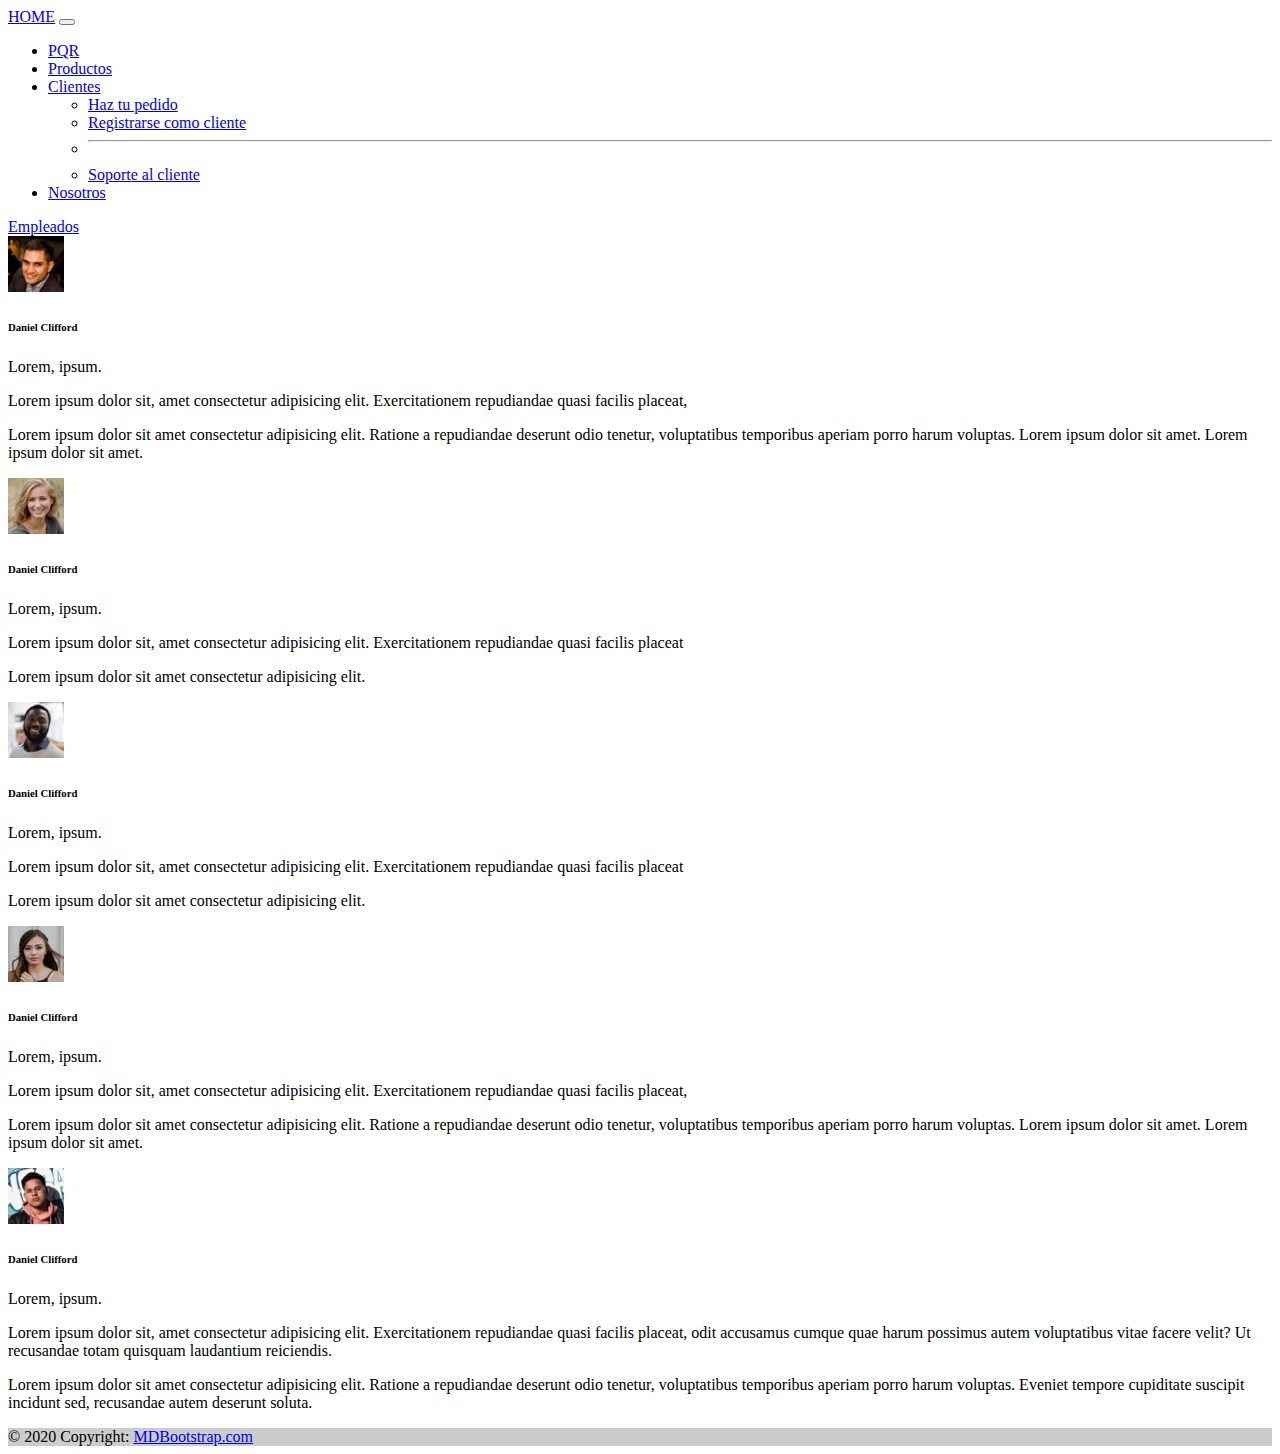
<file: index.html>
<!DOCTYPE html>
<html lang="en">
<head>
    <meta charset="UTF-8">
    <meta http-equiv="X-UA-Compatible" content="IE=edge">
    <meta name="viewport" content="width=device-width, initial-scale=1.0">
    <link href="https://cdn.jsdelivr.net/npm/bootstrap@5.0.2/dist/css/bootstrap.min.css" rel="stylesheet"
        integrity="sha384-EVSTQN3/azprG1Anm3QDgpJLIm9Nao0Yz1ztcQTwFspd3yD65VohhpuuCOmLASjC" crossorigin="anonymous">
    <link rel="stylesheet" href="https://use.fontawesome.com/releases/v5.8.1/css/all.css"
            integrity="sha384-50oBUHEmvpQ+1lW4y57PTFmhCaXp0ML5d60M1M7uH2+nqUivzIebhndOJK28anvf" crossorigin="anonymous">
    <title>DISTRIBUIDORA</title>
</head>
<body>    
<header>
<nav class="navbar navbar-expand-lg navbar-light bg-light">
    <div class="container-fluid">
        <a class="navbar-brand" href="#">HOME</a>
        <button class="navbar-toggler" type="button" data-bs-toggle="collapse" data-bs-target="#navbarSupportedContent"
            aria-controls="navbarSupportedContent" aria-expanded="false" aria-label="Toggle navigation">
            <span class="navbar-toggler-icon"></span>
        </button>
        <div class="collapse navbar-collapse" id="navbarSupportedContent">
            <ul class="navbar-nav me-auto mb-2 mb-lg-0">
                <li class="nav-item">
                    <a class="nav-link active" aria-current="page" href="#">PQR</a>
                </li>
                <li class="nav-item">
                    <a class="nav-link" href="#">Productos</a>
                </li>
                <li class="nav-item dropdown">
                    <a class="nav-link dropdown-toggle" href="#" id="navbarDropdown" role="button"
                        data-bs-toggle="dropdown" aria-expanded="false">
                        Clientes
                    </a>
                    <ul class="dropdown-menu" aria-labelledby="navbarDropdown">
                        <li><a class="dropdown-item" href="admin/cliente/login/index.php">Haz tu pedido</a></li>
                        <li><a class="dropdown-item" href="admin/cliente/controlador_cliente.php?accion=registrar">Registrarse como cliente</a></li>
                        <li>
                            <hr class="dropdown-divider">
                        </li>
                        <li><a class="dropdown-item" href="#">Soporte al cliente</a></li>
                    </ul>
                </li>
                <li class="nav-item">
                    <a class="nav-link" href="#" tabindex="-1" aria-disabled="true">Nosotros</a>
                </li>
            </ul>
            <form class="d-flex">
                <a href="admin/usuario/login/index.php" class="btn btn-outline-success">Empleados</a>
            </form>
        </div>
    </div>
</nav>
</header>
<section>
<div class="container">
    <div class="row">
        <!--col izquierda-->
        <div class="col-12 col-lg-9 p-2 ">
            <div class="row">
                <div class="col-12 col-lg-8 p-2 ">
                    <div class="card-body bg-success h-100 rounded">
                        <div class="d-flex m-3">
                            <img src="./images/image-daniel.jpg" class="border border-secondary border-3 rounded-circle" alt="">
                            <div class="ps-3">
                                <h6 class="m-0 ">Daniel Clifford</h6>
                                <p class="m-0 h6">Lorem, ipsum.</p>
                            </div>
                        </div>
                        <div>
                            <p class="h6">
                                Lorem ipsum dolor sit, amet consectetur adipisicing elit. Exercitationem repudiandae quasi facilis placeat,                                
                            </p>
                            <p>
                                Lorem ipsum dolor sit amet consectetur adipisicing elit. Ratione a repudiandae deserunt odio tenetur,
                                voluptatibus temporibus aperiam porro harum voluptas. Lorem ipsum dolor sit amet. Lorem ipsum dolor sit amet.
                            </p>
                        </div>
                    </div>
                </div>
                <div class="col-12 col-lg-4  p-2 ">
                    <div class="card-body bg-primary h-100 rounded">
                        <div class="d-flex m-3">
                            <img src="./images/image-jeanette.jpg" class="border border-secondary border-3 rounded-circle" alt="">
                            <div class="ps-3">
                                <h6 class="m-0 ">Daniel Clifford</h6>
                                <p class="m-0 h6">Lorem, ipsum.</p>
                            </div>
                        </div>
                        <div>
                            <p class="h6">
                                Lorem ipsum dolor sit, amet consectetur adipisicing elit. Exercitationem repudiandae quasi facilis placeat
                            </p>
                            <p>
                                Lorem ipsum dolor sit amet consectetur adipisicing elit. 
                            </p>
                        </div>
                    </div>
                </div>
                <div class="col-12 col-lg-4 p-2 ">
                    <div class="card-body bg-warning h-100 rounded">
                        <div class="d-flex m-3">
                            <img src="./images/image-jonathan.jpg" class="border border-secondary border-3 rounded-circle" alt="">
                            <div class="ps-3">
                                <h6 class="m-0 ">Daniel Clifford</h6>
                                <p class="m-0 h6">Lorem, ipsum.</p>
                            </div>
                        </div>
                        <div>
                            <p class="h6">
                                Lorem ipsum dolor sit, amet consectetur adipisicing elit. Exercitationem repudiandae quasi facilis placeat
                            </p>
                            <p>
                                Lorem ipsum dolor sit amet consectetur adipisicing elit.
                            </p>
                        </div>
                    </div>
                </div>
                <div class="col-12 col-lg-8 p-2 ">
                    <div class="card-body bg-danger h-100 rounded">
                        <div class="d-flex m-3">
                            <img src="./images/image-kira.jpg" class="border border-secondary border-3 rounded-circle" alt="">
                            <div class="ps-3">
                                <h6 class="m-0 ">Daniel Clifford</h6>
                                <p class="m-0 h6">Lorem, ipsum.</p>
                            </div>
                        </div>
                        <div>
                            <p class="h6">
                                Lorem ipsum dolor sit, amet consectetur adipisicing elit. Exercitationem repudiandae quasi facilis placeat,
                            </p>
                            <p>
                                Lorem ipsum dolor sit amet consectetur adipisicing elit. Ratione a repudiandae deserunt odio tenetur,
                                voluptatibus temporibus aperiam porro harum voluptas. Lorem ipsum dolor sit amet. Lorem ipsum dolor sit amet.
                            </p>
                        </div>
                    </div>
                </div>
            </div>
        </div>
        <!--col derecha-->
        <div class="col-12 col-lg-3 p-3 ">
        <div class="card-body bg-secondary h-100 rounded">
            <div class="d-flex m-3">
                <img src="./images/image-patrick.jpg" class="border border-secondary border-3 rounded-circle" alt="">
                <div class="ps-3">
                    <h6 class="m-0 ">Daniel Clifford</h6>
                    <p class="m-0 h6">Lorem, ipsum.</p>
                </div>
            </div>
            <div>
                <p class="h6">
                    Lorem ipsum dolor sit, amet consectetur adipisicing elit. Exercitationem repudiandae quasi facilis placeat,
                    odit accusamus cumque quae harum possimus autem voluptatibus vitae facere velit? Ut recusandae totam
                    quisquam laudantium reiciendis.
                </p>
                <p>
                    Lorem ipsum dolor sit amet consectetur adipisicing elit. Ratione a repudiandae deserunt odio tenetur,
                    voluptatibus temporibus aperiam porro harum voluptas. Eveniet tempore cupiditate suscipit incidunt sed,
                    recusandae autem deserunt soluta. 
                </p>
            </div>
        </div>
        </div>
    </div>
</div>
</section>
    <footer class="bg-light text-center text-white">
        <!-- Grid container -->
        <div class="container p-4 pb-0">
            <!-- Section: Social media -->
            <section class="mb-4">
                <!-- Facebook -->
                <a class="btn btn-primary btn-floating m-1" style="background-color: #3b5998;" href="#!" role="button"><i
                        class="fab fa-facebook-f"></i></a>    
                <!-- Twitter -->
                <a class="btn btn-primary btn-floating m-1" style="background-color: #55acee;" href="#!" role="button"><i
                        class="fab fa-twitter"></i></a>    
                <!-- Google -->
                <a class="btn btn-primary btn-floating m-1" style="background-color: #dd4b39;" href="#!" role="button"><i
                        class="fab fa-google"></i></a>    
                <!-- Instagram -->
                <a class="btn btn-primary btn-floating m-1" style="background-color: #ac2bac;" href="#!" role="button"><i
                        class="fab fa-instagram"></i></a>    
                <!-- Linkedin -->
                <a class="btn btn-primary btn-floating m-1" style="background-color: #0082ca;" href="#!" role="button"><i
                        class="fab fa-linkedin-in"></i></a>
                <!-- Github -->
                <a class="btn btn-primary btn-floating m-1" style="background-color: #333333;" href="#!" role="button"><i
                        class="fab fa-github"></i></a>
            </section>
            <!-- Section: Social media -->
        </div>
        <!-- Grid container -->    
        <div class="text-center p-3" style="background-color: rgba(0, 0, 0, 0.2);">
            © 2020 Copyright:
            <a class="text-white" href="https://mdbootstrap.com/">MDBootstrap.com</a>
        </div>
    </footer>
    <script src="https://cdn.jsdelivr.net/npm/bootstrap@5.0.2/dist/js/bootstrap.bundle.min.js" integrity="sha384-MrcW6ZMFYlzcLA8Nl+NtUVF0sA7MsXsP1UyJoMp4YLEuNSfAP+JcXn/tWtIaxVXM" crossorigin="anonymous"></script>
</body>
</html>
</file>
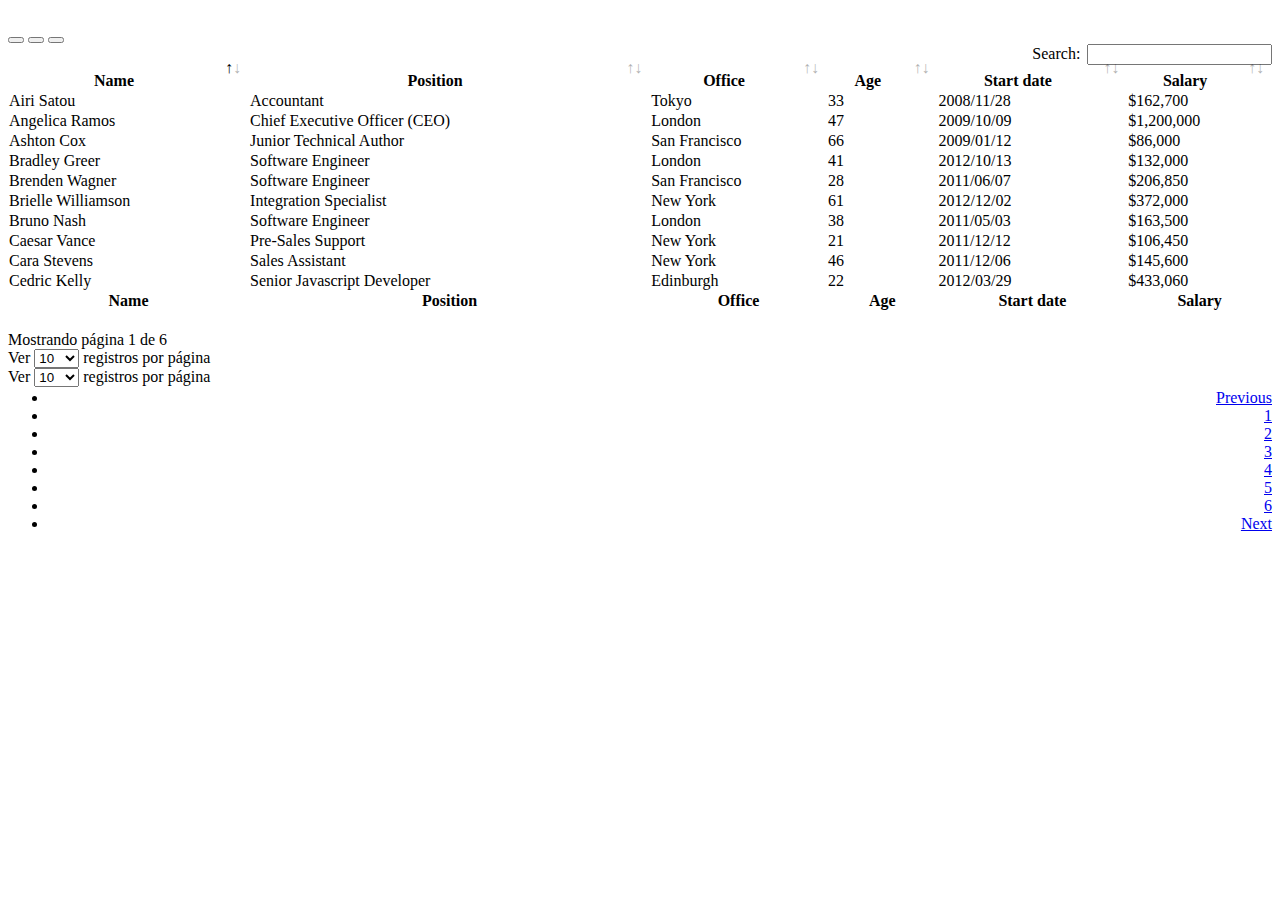
<file: admin/usuario/vistas/DataTables/index.html>
<!DOCTYPE html>
<html lang="en">
<head>
    <meta charset="UTF-8">
    <meta http-equiv="X-UA-Compatible" content="IE=edge">
    <meta name="viewport" content="width=device-width, initial-scale=1.0">
    <title>Document</title>

    <!--librerias para bootstrap5 -->
    <link href="https://cdn.jsdelivr.net/npm/bootstrap@5.0.2/dist/css/bootstrap.min.css" rel="stylesheet"
        integrity="sha384-EVSTQN3/azprG1Anm3QDgpJLIm9Nao0Yz1ztcQTwFspd3yD65VohhpuuCOmLASjC" crossorigin="anonymous">
    <!-- fin librerias para bootstrap5 -->

    <!--librerias para font awesome -->

    <link rel="stylesheet" href="https://use.fontawesome.com/releases/v5.8.1/css/all.css"
    integrity="sha384-50oBUHEmvpQ+1lW4y57PTFmhCaXp0ML5d60M1M7uH2+nqUivzIebhndOJK28anvf" crossorigin="anonymous">
    <!-- fin librerias para font awesome -->

    <!--librerias para que datatables quede responsive -->

    <link rel="stylesheet" href="https://cdn.datatables.net/1.11.0/css/jquery.dataTables.min.css">
    <link rel="stylesheet" href="https://cdn.datatables.net/rowreorder/1.2.8/css/rowReorder.dataTables.min.css">
    <link rel="stylesheet" href="https://cdn.datatables.net/responsive/2.2.9/css/responsive.dataTables.min.css">
    <!--fin librerias para que datatables quede responsive -->


    <!--librerias para que datatables tenga botones para exportar -->
    <link rel="stylesheet" href="DataTables-1.11.0/css/dataTables.bootstrap4.min.css">
    <link rel="stylesheet" href="Buttons-2.0.0/css/buttons.bootstrap4.min.css">
    <!-- fin librerias para que datatables tenga botones para exportar -->

</head>
<body>
    <br>
<div class="container">
<table id="example" class="display nowrap" style="width:100%">
        <thead>
            <tr>
                <th>Name</th>
                <th>Position</th>
                <th>Office</th>
                <th>Age</th>
                <th>Start date</th>
                <th>Salary</th>
            </tr>
        </thead>
        <tbody>
            <tr>
                <td>Tiger Nixon</td>
                <td>System Architect</td>
                <td>Edinburgh</td>
                <td>61</td>
                <td>2011/04/25</td>
                <td>$320,800</td>
            </tr>
            <tr>
                <td>Garrett Winters</td>
                <td>Accountant</td>
                <td>Tokyo</td>
                <td>63</td>
                <td>2011/07/25</td>
                <td>$170,750</td>
            </tr>
            <tr>
                <td>Ashton Cox</td>
                <td>Junior Technical Author</td>
                <td>San Francisco</td>
                <td>66</td>
                <td>2009/01/12</td>
                <td>$86,000</td>
            </tr>
            <tr>
                <td>Cedric Kelly</td>
                <td>Senior Javascript Developer</td>
                <td>Edinburgh</td>
                <td>22</td>
                <td>2012/03/29</td>
                <td>$433,060</td>
            </tr>
            <tr>
                <td>Airi Satou</td>
                <td>Accountant</td>
                <td>Tokyo</td>
                <td>33</td>
                <td>2008/11/28</td>
                <td>$162,700</td>
            </tr>
            <tr>
                <td>Brielle Williamson</td>
                <td>Integration Specialist</td>
                <td>New York</td>
                <td>61</td>
                <td>2012/12/02</td>
                <td>$372,000</td>
            </tr>
            <tr>
                <td>Herrod Chandler</td>
                <td>Sales Assistant</td>
                <td>San Francisco</td>
                <td>59</td>
                <td>2012/08/06</td>
                <td>$137,500</td>
            </tr>
            <tr>
                <td>Rhona Davidson</td>
                <td>Integration Specialist</td>
                <td>Tokyo</td>
                <td>55</td>
                <td>2010/10/14</td>
                <td>$327,900</td>
            </tr>
            <tr>
                <td>Colleen Hurst</td>
                <td>Javascript Developer</td>
                <td>San Francisco</td>
                <td>39</td>
                <td>2009/09/15</td>
                <td>$205,500</td>
            </tr>
            <tr>
                <td>Sonya Frost</td>
                <td>Software Engineer</td>
                <td>Edinburgh</td>
                <td>23</td>
                <td>2008/12/13</td>
                <td>$103,600</td>
            </tr>
            <tr>
                <td>Jena Gaines</td>
                <td>Office Manager</td>
                <td>London</td>
                <td>30</td>
                <td>2008/12/19</td>
                <td>$90,560</td>
            </tr>
            <tr>
                <td>Quinn Flynn</td>
                <td>Support Lead</td>
                <td>Edinburgh</td>
                <td>22</td>
                <td>2013/03/03</td>
                <td>$342,000</td>
            </tr>
            <tr>
                <td>Charde Marshall</td>
                <td>Regional Director</td>
                <td>San Francisco</td>
                <td>36</td>
                <td>2008/10/16</td>
                <td>$470,600</td>
            </tr>
            <tr>
                <td>Haley Kennedy</td>
                <td>Senior Marketing Designer</td>
                <td>London</td>
                <td>43</td>
                <td>2012/12/18</td>
                <td>$313,500</td>
            </tr>
            <tr>
                <td>Tatyana Fitzpatrick</td>
                <td>Regional Director</td>
                <td>London</td>
                <td>19</td>
                <td>2010/03/17</td>
                <td>$385,750</td>
            </tr>
            <tr>
                <td>Michael Silva</td>
                <td>Marketing Designer</td>
                <td>London</td>
                <td>66</td>
                <td>2012/11/27</td>
                <td>$198,500</td>
            </tr>
            <tr>
                <td>Paul Byrd</td>
                <td>Chief Financial Officer (CFO)</td>
                <td>New York</td>
                <td>64</td>
                <td>2010/06/09</td>
                <td>$725,000</td>
            </tr>
            <tr>
                <td>Gloria Little</td>
                <td>Systems Administrator</td>
                <td>New York</td>
                <td>59</td>
                <td>2009/04/10</td>
                <td>$237,500</td>
            </tr>
            <tr>
                <td>Bradley Greer</td>
                <td>Software Engineer</td>
                <td>London</td>
                <td>41</td>
                <td>2012/10/13</td>
                <td>$132,000</td>
            </tr>
            <tr>
                <td>Dai Rios</td>
                <td>Personnel Lead</td>
                <td>Edinburgh</td>
                <td>35</td>
                <td>2012/09/26</td>
                <td>$217,500</td>
            </tr>
            <tr>
                <td>Jenette Caldwell</td>
                <td>Development Lead</td>
                <td>New York</td>
                <td>30</td>
                <td>2011/09/03</td>
                <td>$345,000</td>
            </tr>
            <tr>
                <td>Yuri Berry</td>
                <td>Chief Marketing Officer (CMO)</td>
                <td>New York</td>
                <td>40</td>
                <td>2009/06/25</td>
                <td>$675,000</td>
            </tr>
            <tr>
                <td>Caesar Vance</td>
                <td>Pre-Sales Support</td>
                <td>New York</td>
                <td>21</td>
                <td>2011/12/12</td>
                <td>$106,450</td>
            </tr>
            <tr>
                <td>Doris Wilder</td>
                <td>Sales Assistant</td>
                <td>Sydney</td>
                <td>23</td>
                <td>2010/09/20</td>
                <td>$85,600</td>
            </tr>
            <tr>
                <td>Angelica Ramos</td>
                <td>Chief Executive Officer (CEO)</td>
                <td>London</td>
                <td>47</td>
                <td>2009/10/09</td>
                <td>$1,200,000</td>
            </tr>
            <tr>
                <td>Gavin Joyce</td>
                <td>Developer</td>
                <td>Edinburgh</td>
                <td>42</td>
                <td>2010/12/22</td>
                <td>$92,575</td>
            </tr>
            <tr>
                <td>Jennifer Chang</td>
                <td>Regional Director</td>
                <td>Singapore</td>
                <td>28</td>
                <td>2010/11/14</td>
                <td>$357,650</td>
            </tr>
            <tr>
                <td>Brenden Wagner</td>
                <td>Software Engineer</td>
                <td>San Francisco</td>
                <td>28</td>
                <td>2011/06/07</td>
                <td>$206,850</td>
            </tr>
            <tr>
                <td>Fiona Green</td>
                <td>Chief Operating Officer (COO)</td>
                <td>San Francisco</td>
                <td>48</td>
                <td>2010/03/11</td>
                <td>$850,000</td>
            </tr>
            <tr>
                <td>Shou Itou</td>
                <td>Regional Marketing</td>
                <td>Tokyo</td>
                <td>20</td>
                <td>2011/08/14</td>
                <td>$163,000</td>
            </tr>
            <tr>
                <td>Michelle House</td>
                <td>Integration Specialist</td>
                <td>Sydney</td>
                <td>37</td>
                <td>2011/06/02</td>
                <td>$95,400</td>
            </tr>
            <tr>
                <td>Suki Burks</td>
                <td>Developer</td>
                <td>London</td>
                <td>53</td>
                <td>2009/10/22</td>
                <td>$114,500</td>
            </tr>
            <tr>
                <td>Prescott Bartlett</td>
                <td>Technical Author</td>
                <td>London</td>
                <td>27</td>
                <td>2011/05/07</td>
                <td>$145,000</td>
            </tr>
            <tr>
                <td>Gavin Cortez</td>
                <td>Team Leader</td>
                <td>San Francisco</td>
                <td>22</td>
                <td>2008/10/26</td>
                <td>$235,500</td>
            </tr>
            <tr>
                <td>Martena Mccray</td>
                <td>Post-Sales support</td>
                <td>Edinburgh</td>
                <td>46</td>
                <td>2011/03/09</td>
                <td>$324,050</td>
            </tr>
            <tr>
                <td>Unity Butler</td>
                <td>Marketing Designer</td>
                <td>San Francisco</td>
                <td>47</td>
                <td>2009/12/09</td>
                <td>$85,675</td>
            </tr>
            <tr>
                <td>Howard Hatfield</td>
                <td>Office Manager</td>
                <td>San Francisco</td>
                <td>51</td>
                <td>2008/12/16</td>
                <td>$164,500</td>
            </tr>
            <tr>
                <td>Hope Fuentes</td>
                <td>Secretary</td>
                <td>San Francisco</td>
                <td>41</td>
                <td>2010/02/12</td>
                <td>$109,850</td>
            </tr>
            <tr>
                <td>Vivian Harrell</td>
                <td>Financial Controller</td>
                <td>San Francisco</td>
                <td>62</td>
                <td>2009/02/14</td>
                <td>$452,500</td>
            </tr>
            <tr>
                <td>Timothy Mooney</td>
                <td>Office Manager</td>
                <td>London</td>
                <td>37</td>
                <td>2008/12/11</td>
                <td>$136,200</td>
            </tr>
            <tr>
                <td>Jackson Bradshaw</td>
                <td>Director</td>
                <td>New York</td>
                <td>65</td>
                <td>2008/09/26</td>
                <td>$645,750</td>
            </tr>
            <tr>
                <td>Olivia Liang</td>
                <td>Support Engineer</td>
                <td>Singapore</td>
                <td>64</td>
                <td>2011/02/03</td>
                <td>$234,500</td>
            </tr>
            <tr>
                <td>Bruno Nash</td>
                <td>Software Engineer</td>
                <td>London</td>
                <td>38</td>
                <td>2011/05/03</td>
                <td>$163,500</td>
            </tr>
            <tr>
                <td>Sakura Yamamoto</td>
                <td>Support Engineer</td>
                <td>Tokyo</td>
                <td>37</td>
                <td>2009/08/19</td>
                <td>$139,575</td>
            </tr>
            <tr>
                <td>Thor Walton</td>
                <td>Developer</td>
                <td>New York</td>
                <td>61</td>
                <td>2013/08/11</td>
                <td>$98,540</td>
            </tr>
            <tr>
                <td>Finn Camacho</td>
                <td>Support Engineer</td>
                <td>San Francisco</td>
                <td>47</td>
                <td>2009/07/07</td>
                <td>$87,500</td>
            </tr>
            <tr>
                <td>Serge Baldwin</td>
                <td>Data Coordinator</td>
                <td>Singapore</td>
                <td>64</td>
                <td>2012/04/09</td>
                <td>$138,575</td>
            </tr>
            <tr>
                <td>Zenaida Frank</td>
                <td>Software Engineer</td>
                <td>New York</td>
                <td>63</td>
                <td>2010/01/04</td>
                <td>$125,250</td>
            </tr>
            <tr>
                <td>Zorita Serrano</td>
                <td>Software Engineer</td>
                <td>San Francisco</td>
                <td>56</td>
                <td>2012/06/01</td>
                <td>$115,000</td>
            </tr>
            <tr>
                <td>Jennifer Acosta</td>
                <td>Junior Javascript Developer</td>
                <td>Edinburgh</td>
                <td>43</td>
                <td>2013/02/01</td>
                <td>$75,650</td>
            </tr>
            <tr>
                <td>Cara Stevens</td>
                <td>Sales Assistant</td>
                <td>New York</td>
                <td>46</td>
                <td>2011/12/06</td>
                <td>$145,600</td>
            </tr>
            <tr>
                <td>Hermione Butler</td>
                <td>Regional Director</td>
                <td>London</td>
                <td>47</td>
                <td>2011/03/21</td>
                <td>$356,250</td>
            </tr>
            <tr>
                <td>Lael Greer</td>
                <td>Systems Administrator</td>
                <td>London</td>
                <td>21</td>
                <td>2009/02/27</td>
                <td>$103,500</td>
            </tr>
            <tr>
                <td>Jonas Alexander</td>
                <td>Developer</td>
                <td>San Francisco</td>
                <td>30</td>
                <td>2010/07/14</td>
                <td>$86,500</td>
            </tr>
            <tr>
                <td>Shad Decker</td>
                <td>Regional Director</td>
                <td>Edinburgh</td>
                <td>51</td>
                <td>2008/11/13</td>
                <td>$183,000</td>
            </tr>
            <tr>
                <td>Michael Bruce</td>
                <td>Javascript Developer</td>
                <td>Singapore</td>
                <td>29</td>
                <td>2011/06/27</td>
                <td>$183,000</td>
            </tr>
            <tr>
                <td>Donna Snider</td>
                <td>Customer Support</td>
                <td>New York</td>
                <td>27</td>
                <td>2011/01/25</td>
                <td>$112,000</td>
            </tr>
        </tbody>
        <tfoot>
            <tr>
                <th>Name</th>
                <th>Position</th>
                <th>Office</th>
                <th>Age</th>
                <th>Start date</th>
                <th>Salary</th>
            </tr>
        </tfoot>
    </table>
    </div>
    <!--libreria jquery  -->
    <script src="https://code.jquery.com/jquery-3.5.1.js"></script>
    <!-- fin libreria jquery  -->

    <!--librerias para que datatables que responsive -->
    <script src="https://cdn.datatables.net/1.11.0/js/jquery.dataTables.min.js"></script>
    <script src="https://cdn.datatables.net/rowreorder/1.2.8/js/dataTables.rowReorder.min.js"></script>
    <script src="https://cdn.datatables.net/responsive/2.2.9/js/dataTables.responsive.min.js"></script>
<!-- fin librerias para que datatables que responsive -->

<!--librerias para que datatables tenga botones para exportar -->
<script src="JSZip-2.5.0/jszip.min.js"></script>
<script src="pdfmake-0.1.36/pdfmake.min.js"></script>
<script src="pdfmake-0.1.36/vfs_fonts.js"></script>
<script src="DataTables-1.11.0/js/jquery.dataTables.min.js"></script>
<script src="DataTables-1.11.0/js/dataTables.bootstrap4.min.js"></script>
<script src="Buttons-2.0.0/js/dataTables.buttons.min.js"></script>
<script src="Buttons-2.0.0/js/buttons.bootstrap4.min.js"></script>
<script src="Buttons-2.0.0/js/buttons.html5.min.js"></script>
<script src="Buttons-2.0.0/js/buttons.print.min.js"></script>
<!--fin librerias para que datatables tenga botones para exportar -->

    <script> 
        $(document).ready(function() {
            var table = $('#example').DataTable( {

                "language": {
                    "lengthMenu": "Ver _MENU_ registros por página",
                    "zeroRecords": "Nada encontrado - lo siento",
                    "info": "Mostrando página _PAGE_ de _PAGES_",
                    "infoEmpty": "Ningún registros disponibles",
                    "infoFiltered": "(Filtrando de _MAX_ registros totales)"
                },



            rowReorder: {
                selector: 'td:nth-child(2)'
            },
            responsive: true,
            //desde aca empieza la configuracion de los botones
            dom: 'Bfrtillp',
            buttons:[
                {
                    extend:     'excelHtml5',
                    text:       '<i class="far fa-file-excel"></i>',
                    titleAttr:  'Exportar a Excel',
                    className:  'btn btn-success'
                },
                {
                    extend:     'pdfHtml5',
                    text:       '<i class="far fa-file-pdf"></i>',
                    titleAttr:  'Exportar a Pdf',
                    className:  'btn btn-danger'
                },
                {
                    extend:     'print',
                    text:       '<i class="fas fa-print"></i>',
                    titleAttr:  'Imprimir',
                    className:  'btn btn-info'
                },

            ]

            } );
        } );
    </script>
</body>
</html>
</file>
<file: admin/usuario/vistas/DataTables/Buttons-2.0.0/css/buttons.bootstrap4.min.css>
@keyframes dtb-spinner{100%{transform:rotate(360deg)}}@-o-keyframes dtb-spinner{100%{-o-transform:rotate(360deg);transform:rotate(360deg)}}@-ms-keyframes dtb-spinner{100%{-ms-transform:rotate(360deg);transform:rotate(360deg)}}@-webkit-keyframes dtb-spinner{100%{-webkit-transform:rotate(360deg);transform:rotate(360deg)}}@-moz-keyframes dtb-spinner{100%{-moz-transform:rotate(360deg);transform:rotate(360deg)}}div.dt-button-info{position:fixed;top:50%;left:50%;width:400px;margin-top:-100px;margin-left:-200px;background-color:white;border:2px solid #111;box-shadow:3px 3px 8px rgba(0, 0, 0, 0.3);border-radius:3px;text-align:center;z-index:21}div.dt-button-info h2{padding:.5em;margin:0;font-weight:normal;border-bottom:1px solid #ddd;background-color:#f3f3f3}div.dt-button-info>div{padding:1em}button.dtb-hide-drop{display:none !important}div.dt-button-collection-title{text-align:center;padding:.3em 0 .5em;font-size:.9em}div.dt-button-collection-title:empty{display:none}div.dt-button-collection{position:absolute;z-index:2001;width:100%}div.dt-button-collection div.dropdown-menu{display:block;z-index:2002;min-width:100%}div.dt-button-collection div.dt-button-collection-title{background-color:white;border:1px solid rgba(0, 0, 0, 0.15)}div.dt-button-collection.fixed{position:fixed;top:50%;left:50%;margin-left:-75px;border-radius:0}div.dt-button-collection.fixed.two-column{margin-left:-200px}div.dt-button-collection.fixed.three-column{margin-left:-225px}div.dt-button-collection.fixed.four-column{margin-left:-300px}div.dt-button-collection>:last-child{display:block !important;-webkit-column-gap:8px;-moz-column-gap:8px;-ms-column-gap:8px;-o-column-gap:8px;column-gap:8px}div.dt-button-collection>:last-child>*{-webkit-column-break-inside:avoid;break-inside:avoid}div.dt-button-collection.two-column{width:400px}div.dt-button-collection.two-column>:last-child{padding-bottom:1px;-webkit-column-count:2;-moz-column-count:2;-ms-column-count:2;-o-column-count:2;column-count:2}div.dt-button-collection.three-column{width:450px}div.dt-button-collection.three-column>:last-child{padding-bottom:1px;-webkit-column-count:3;-moz-column-count:3;-ms-column-count:3;-o-column-count:3;column-count:3}div.dt-button-collection.four-column{width:600px}div.dt-button-collection.four-column>:last-child{padding-bottom:1px;-webkit-column-count:4;-moz-column-count:4;-ms-column-count:4;-o-column-count:4;column-count:4}div.dt-button-collection .dt-button{border-radius:0}div.dt-button-collection.fixed{max-width:none}div.dt-button-collection.fixed:before,div.dt-button-collection.fixed:after{display:none}div.dt-button-collection div.dt-btn-split-wrapper{width:100%;padding-left:5px;padding-right:5px}div.dt-button-collection button.dt-btn-split-drop-button{width:100%;color:#212529;border:none;background-color:white;border-radius:0px;margin-left:0px !important}div.dt-button-collection button.dt-btn-split-drop-button:focus{border:none;border-radius:0px;outline:none}div.dt-button-collection button.dt-btn-split-drop-button:hover{background-color:#e9ecef}div.dt-button-collection button.dt-btn-split-drop-button:active{background-color:#007bff !important}div.dt-button-background{position:fixed;top:0;left:0;width:100%;height:100%;z-index:999}@media screen and (max-width: 767px){div.dt-buttons{float:none;width:100%;text-align:center;margin-bottom:.5em}div.dt-buttons a.btn{float:none}}div.dt-buttons button.btn.processing,div.dt-buttons div.btn.processing,div.dt-buttons a.btn.processing{color:rgba(0, 0, 0, 0.2)}div.dt-buttons button.btn.processing:after,div.dt-buttons div.btn.processing:after,div.dt-buttons a.btn.processing:after{position:absolute;top:50%;left:50%;width:16px;height:16px;margin:-8px 0 0 -8px;box-sizing:border-box;display:block;content:" ";border:2px solid #282828;border-radius:50%;border-left-color:transparent;border-right-color:transparent;animation:dtb-spinner 1500ms infinite linear;-o-animation:dtb-spinner 1500ms infinite linear;-ms-animation:dtb-spinner 1500ms infinite linear;-webkit-animation:dtb-spinner 1500ms infinite linear;-moz-animation:dtb-spinner 1500ms infinite linear}div.dt-btn-split-wrapper button.dt-btn-split-drop{border-top-right-radius:.25rem !important;border-bottom-right-radius:.25rem !important}
</file>
